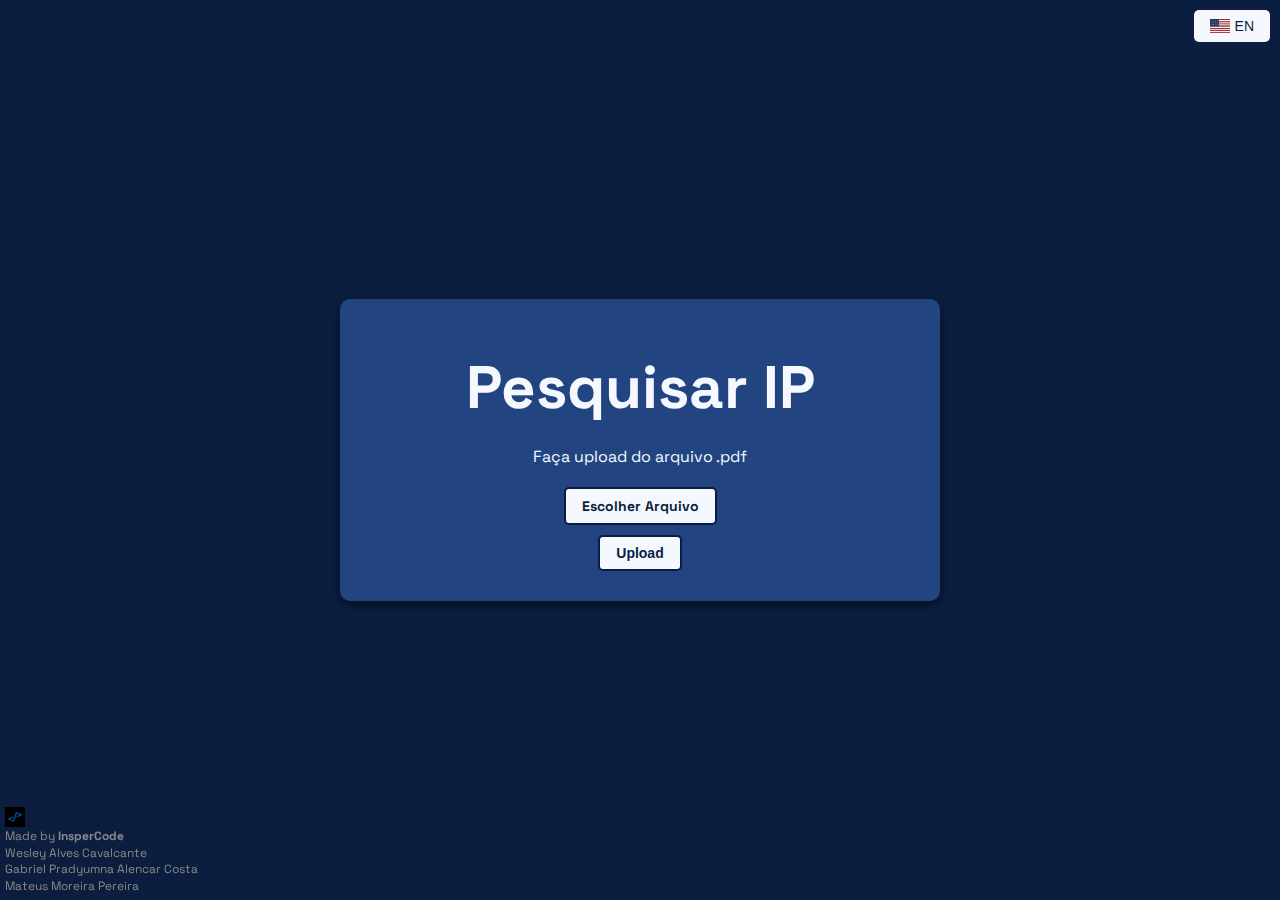
<file: frontend/index.html>
<!DOCTYPE html>
<html lang="pt-br">
<head>
    <meta charset="UTF-8">
    <meta name="viewport" content="width=device-width, initial-scale=1.0">
    <title>Investiga AI</title>
    <!-- filepath: c:\Users\wesle\investiga_AIII\investiga_ai\frontend\index.html -->
    <link rel="icon" href="img/insper_coding_logo.jpg" type="image/x-icon">
    <link rel="stylesheet" href="style.css">
    <script src="script.js" defer></script>
</head>
<body>
    <div class="language-switcher">
        <button id="language-button">
            <img src="img/us_flag.png" alt="Português" class="flag-icon"> EN
        </button>
    </div>
    <div class="container">
        <h1 id="title">Pesquisar IP</h1>
        <form method="POST" action="/upload/" enctype="multipart/form-data" class="upload-container" id="upload-form">
            <span id="upload-text">Faça upload do arquivo .pdf</span>
            <label for="file-upload" id="custom-file-upload">Escolher Arquivo</label>
            <input type="file" id="file-upload" name="file" accept=".pdf,.xls,.xlsx,.csv" required>
            <button type="submit" id="upload-button">Upload</button>
        </form>
    </div>
</body>
<footer class="site-footer">
    <img src="img/insper_coding_logo.jpg" alt="Footer Logo" class="footer-logo">
    <p>Made by <strong>InsperCode</strong></p>
    <p>Wesley Alves Cavalcante</p>
    <p>Gabriel Pradyumna Alencar Costa</p>
    <p>Mateus Moreira Pereira</p>
    <p></p>
</footer>
</html>
</file>
<file: frontend/style.css>
@import url('https://fonts.googleapis.com/css2?family=Space+Grotesk:wght@400;700&display=swap');

/* Estilo geral */
body {
    font-family: 'Space Grotesk', sans-serif;
    background-color: #0B1E3F;
    color: #F5F9FF;
    margin: 0;
    display: flex;
    flex-direction: column;
    align-items: center;
    justify-content: center;
    height: 100vh;
}

/* Container principal */
.container {
    background: #224582;
    padding: 10px 50px 30px 50px;
    border-radius: 10px;
    box-shadow: 0px 4px 10px rgba(0, 0, 0, 0.5);
    text-align: center;
    width: 100%;
    max-width: 500px;
}

/* Título */
h1 {
    font-size: 60px;
    margin-bottom: 20px;
}

/* Formulário de upload */
.upload-container {
    display: flex;
    flex-direction: column;
    align-items: center;
    margin-top: 20px;
}

.upload-container span {
    text-align: center;
    margin-bottom: 20px;
}

.upload-container button {
    font-size: 12px;
    padding: 5px 10px;
}

/* Botão de troca de idioma */
.language-switcher {
    position: absolute;
    top: 10px;
    right: 10px;
}

#language-button {
    background-color: #F5F9FF;
    color: #0B1E3F;
    border: none;
    padding: 8px 16px;
    border-radius: 5px;
    font-size: 14px;
    cursor: pointer;
    display: flex;
    align-items: center;
    gap: 5px;
}

#language-button .flag-icon {
    width: 20px;
    height: 14px;
}

#language-button:hover {
    background-color: #DCE4F2;
}

/* Estilo para o botão de upload estilizado */
#file-upload {
    display: none; /* Oculta o botão padrão */
}

#custom-file-upload {
    display: inline-block;
    background-color: #F5F9FF;
    color: #0B1E3F;
    padding: 8px 16px;
    font-size: 14px;
    font-weight: bold;
    border: 2px solid #0B1E3F;
    border-radius: 5px;
    cursor: pointer;
    text-align: center;
    transition: background-color 0.3s ease, color 0.3s ease;
}

#custom-file-upload:hover {
    background-color: #DCE4F2;
    color: #0B1E3F;
}
/* Estilo para o botão de upload na versão web */
#upload-button {
    display: inline-block;
    margin-top: 10px;
    background-color: #F5F9FF; /* Mesma cor de fundo */
    color: #0B1E3F; /* Mesma cor do texto */
    padding: 8px 16px; /* Mesmo espaçamento interno */
    font-size: 14px; /* Mesmo tamanho de fonte */
    font-weight: bold; /* Texto em negrito */
    border: 2px solid #0B1E3F; /* Mesma borda */
    border-radius: 5px; /* Bordas arredondadas */
    cursor: pointer;
    text-align: center;
    transition: background-color 0.3s ease, color 0.3s ease; /* Mesma transição */
}

#upload-button:hover {
    background-color: #DCE4F2; /* Cor de fundo ao passar o mouse */
    color: #0B1E3F; /* Cor do texto ao passar o mouse */
}

/* Footer */
.footer-logo {
    display: block;
    max-width: 20px;
    height: auto;
    margin-bottom: 2px;
}

.site-footer {
    position: fixed;
    bottom: 5px;
    left: 5px;
    font-size: 12px;
    color: #888;
    line-height: 1.2;
    text-align: left;
}

.site-footer p {
    margin: 2px 0;
}

@media (max-width: 768px) {
    .container {
        width: 90%;
        max-width: 400px;
        padding: 10px;
        box-shadow: none;
        text-align: center;
        margin: 0;
    }

    h1 {
        font-size: 36px; /* Aumenta o tamanho do título */
        margin-bottom: 15px; /* Adiciona um pouco mais de espaço abaixo */
    }

    .upload-container {
        justify-content: center;
        width: 100%;
        margin: 0;
        padding: 0;
        height: auto;
    }

    #custom-file-upload,
    #upload-button {
        width: 80%; /* Ambos os botões terão a mesma largura */
        font-size: 16px; /* Ajusta o tamanho da fonte */
        padding: 6px; /* Ajusta o espaçamento interno */
        margin-bottom: 15px; /* Espaço entre os botões */
        background-color: #F5F9FF; /* Mesma cor de fundo */
        color: #0B1E3F; /* Mesma cor do texto */
        border: 2px solid #0B1E3F; /* Mesma borda */
        border-radius: 5px; /* Bordas arredondadas */
        cursor: pointer;
        text-align: center;
        font-weight: bold; /* Deixa o texto em negrito */
        transition: background-color 0.3s ease, color 0.3s ease;
    }

    #upload-button:hover {
        background-color: #DCE4F2; /* Cor de fundo ao passar o mouse */
        color: #0B1E3F; /* Cor do texto ao passar o mouse */
    }
}
</file>
